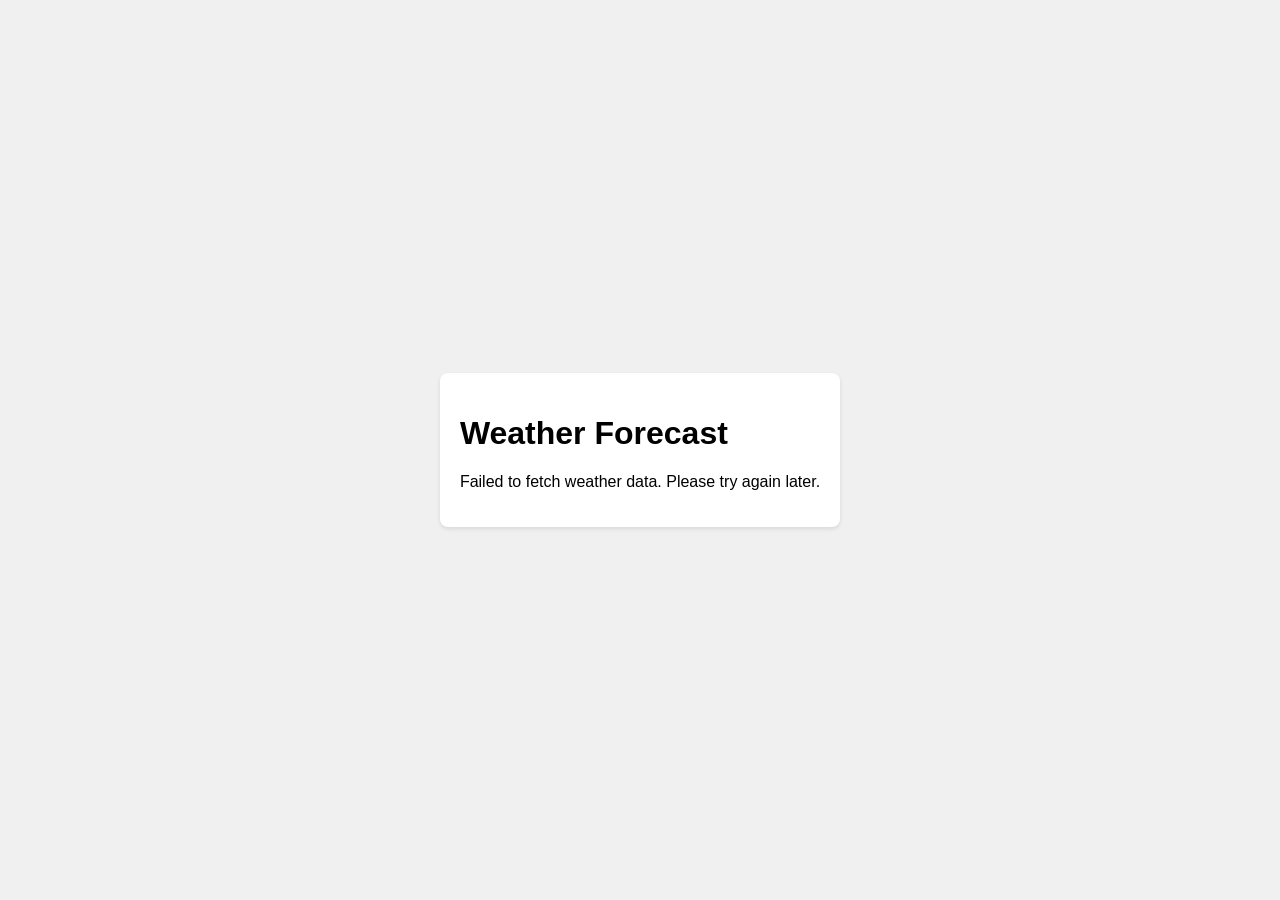
<file: project1/index.html>
<!DOCTYPE html>

<html lang="en">

<head>

    <meta charset="UTF-8">

    <meta name="viewport" content="width=device-width, initial-scale=1.0">

    <link rel="stylesheet" href="styles.css">

    <title>Weather Forecast</title>

</head>

<body>

    <div class="weather-container">

        <h1>Weather Forecast</h1>

        <div class="weather-data">

            <p>Loading...</p>

        </div>

    </div>

    <script src="script.js"></script>

</body>

</html>
</file>
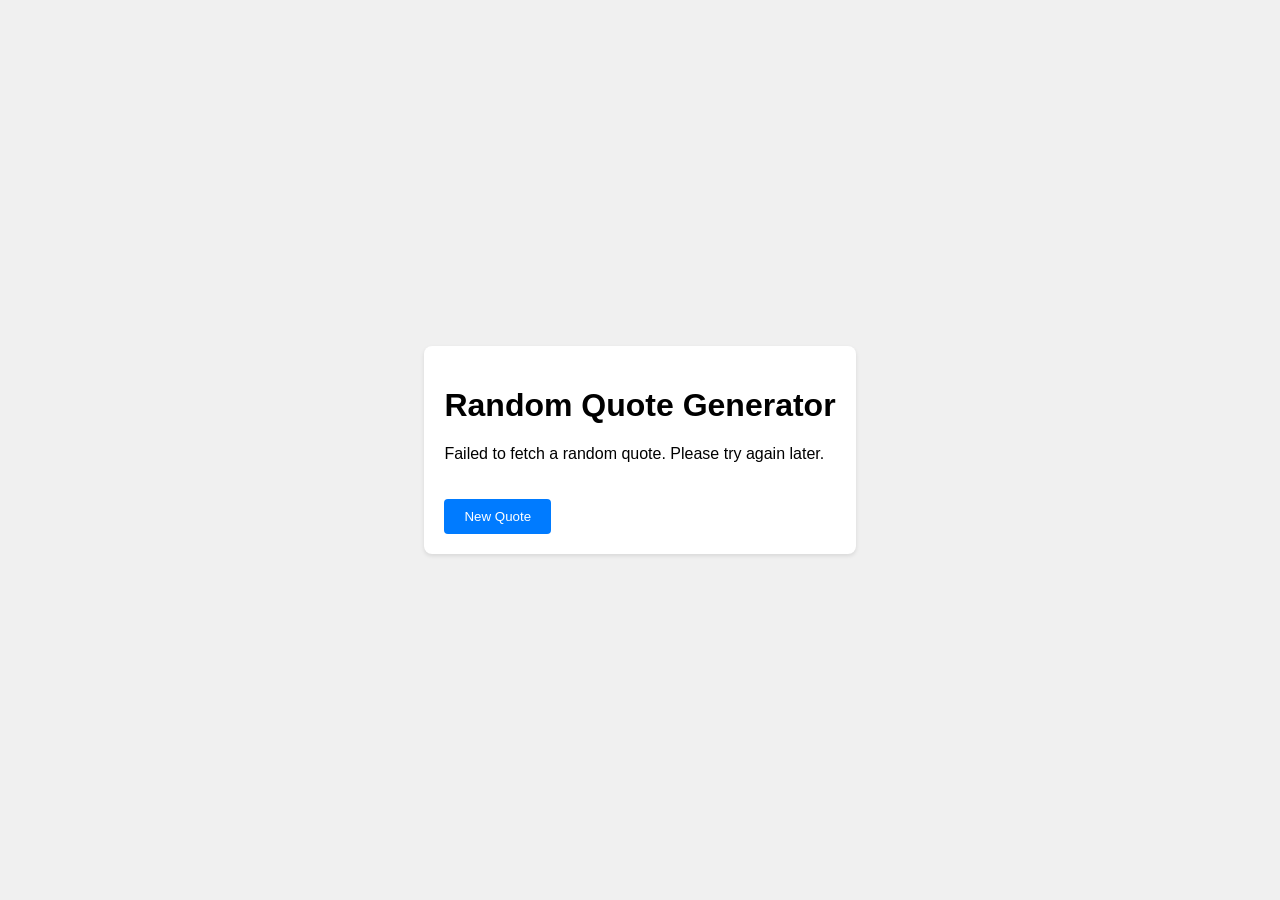
<file: project2/index.html>
<!DOCTYPE html>

<html lang="en">

<head>

    <meta charset="UTF-8">

    <meta name="viewport" content="width=device-width, initial-scale=1.0">

    <link rel="stylesheet" href="styles.css">

    <title>Random Quote Generator</title>

</head>

<body>

    <div class="quote-container">

        <h1>Random Quote Generator</h1>

        <div class="quote">

            <p>Loading...</p>

        </div>

        <button class="btn" id="new-quote-btn">New Quote</button>

    </div>

    <script src="script.js"></script>

</body>

</html>
</file>
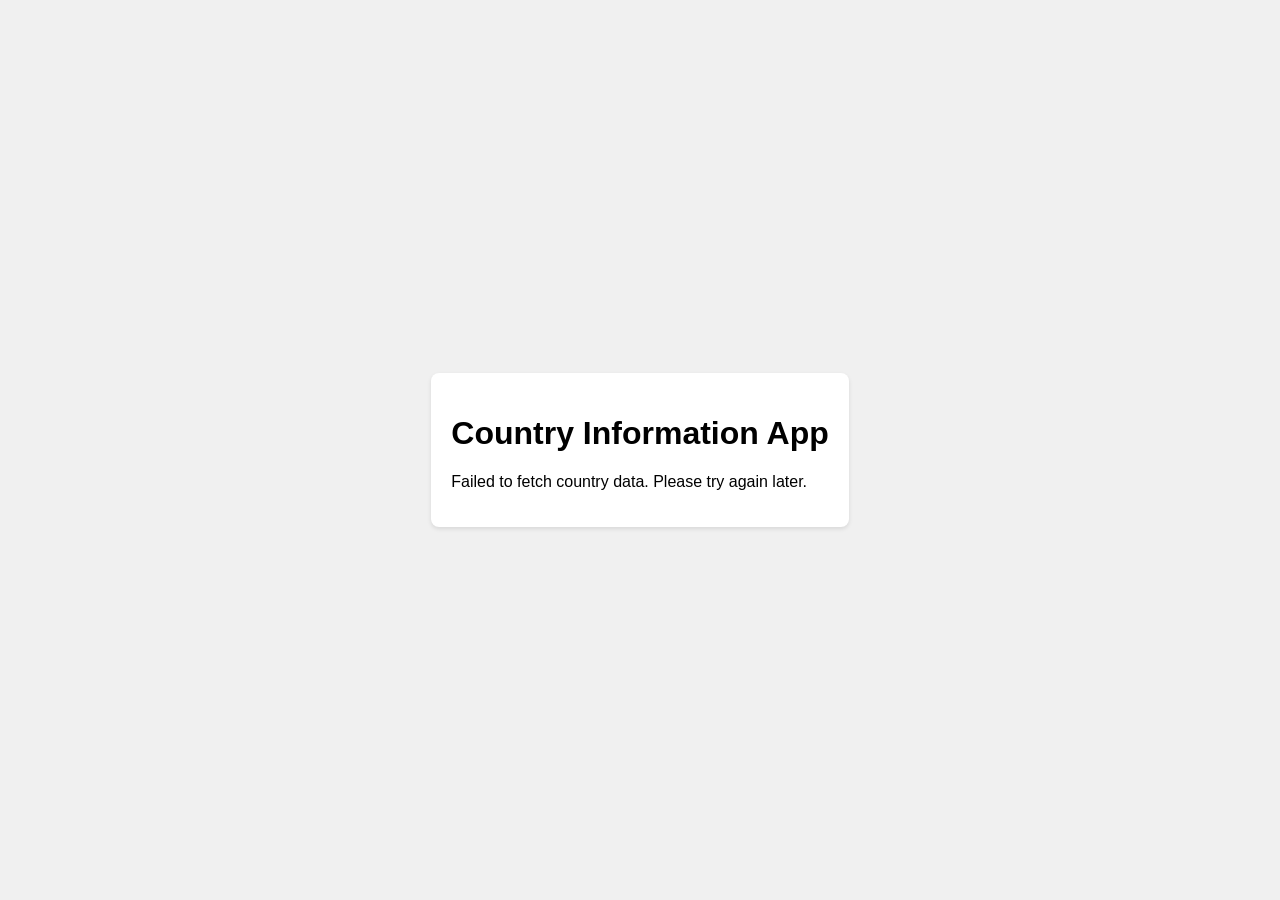
<file: project3/index.html>
<!DOCTYPE html>

<html lang="en">

<head>

    <meta charset="UTF-8">

    <meta name="viewport" content="width=device-width, initial-scale=1.0">

    <link rel="stylesheet" href="styles.css">

    <title>Country Information App</title>

</head>

<body>

    <div class="country-container">

        <h1>Country Information App</h1>

        <div class="country-info">

            <p>Loading...</p>

        </div>

    </div>

    <script src="script.js"></script>

</body>

</html>
</file>
<file: project1/styles.css>
body {

    font-family: Arial, sans-serif;

    margin: 0;

    padding: 0;

    display: flex;

    justify-content: center;

    align-items: center;

    height: 100vh;

    background-color: #f0f0f0;

}

 

.weather-container {

    background-color: #fff;

    padding: 20px;

    border-radius: 8px;

    box-shadow: 0 2px 4px rgba(0, 0, 0, 0.1);

}

 

.weather-data {

    margin-top: 20px;

}
</file>
<file: project2/styles.css>
body {

    font-family: Arial, sans-serif;

    margin: 0;

    padding: 0;

    display: flex;

    justify-content: center;

    align-items: center;

    height: 100vh;

    background-color: #f0f0f0;

}

 

.quote-container {

    background-color: #fff;

    padding: 20px;

    border-radius: 8px;

    box-shadow: 0 2px 4px rgba(0, 0, 0, 0.1);

}

 

.quote {

    margin-top: 20px;

}

 

.btn {

    margin-top: 20px;

    padding: 10px 20px;

    border: none;

    background-color: #007BFF;

    color: #fff;

    border-radius: 4px;

    cursor: pointer;

}
</file>
<file: project3/styles.css>
body {

    font-family: Arial, sans-serif;

    margin: 0;

    padding: 0;

    display: flex;

    justify-content: center;

    align-items: center;

    height: 100vh;

    background-color: #f0f0f0;

}

 

.country-container {

    background-color: #fff;

    padding: 20px;

    border-radius: 8px;

    box-shadow: 0 2px 4px rgba(0, 0, 0, 0.1);

}

 

.country-info {

    margin-top: 20px;

}
</file>
